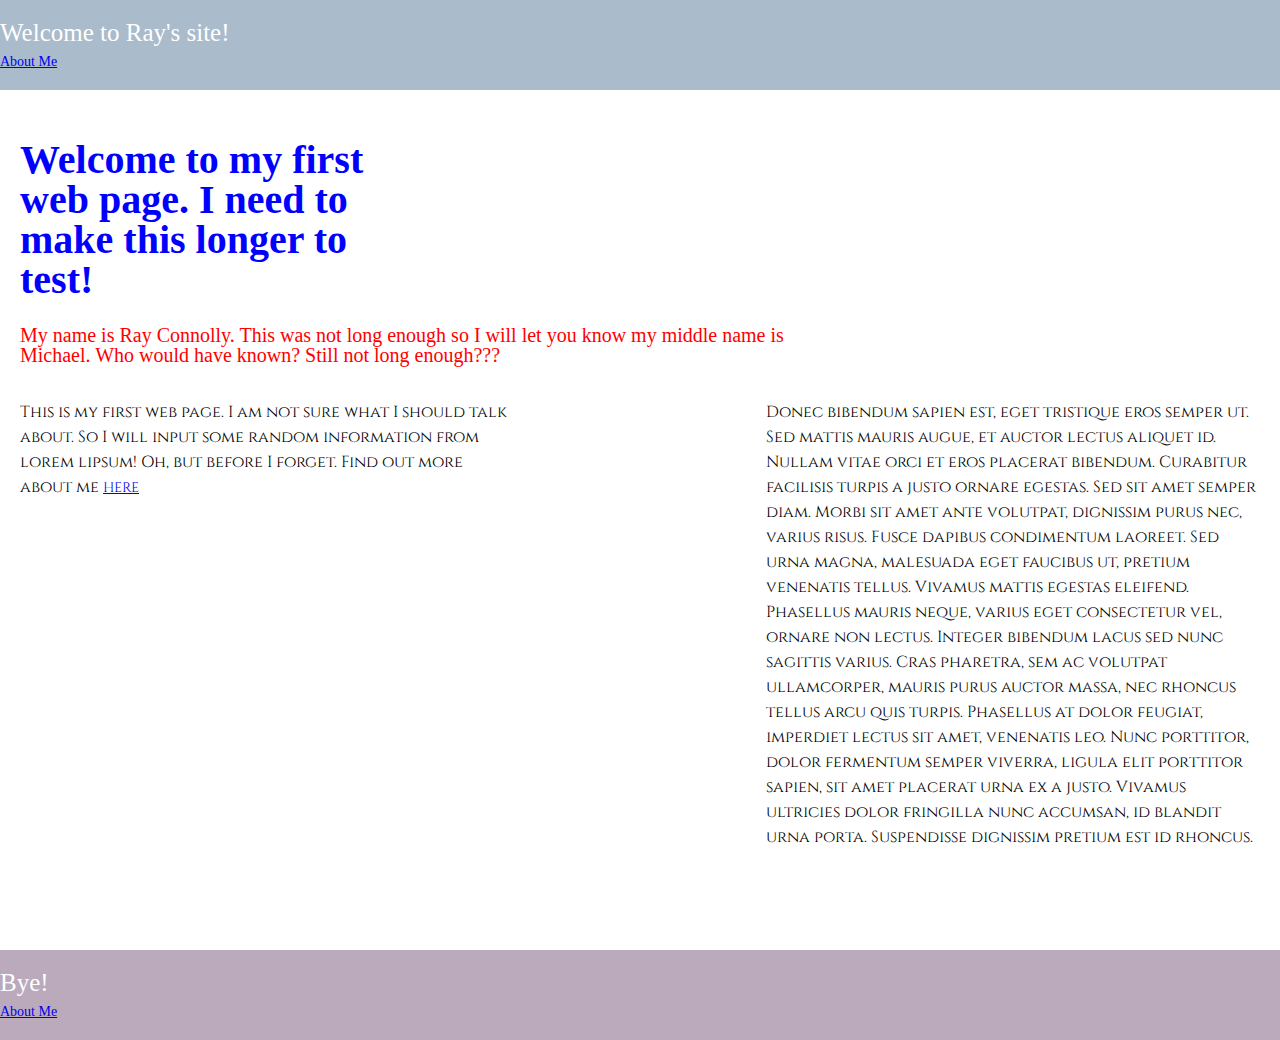
<file: index.html>
<!DOCTYPE html>
<html lang="en">
<head>
    <title>Ray's First WebPage</title>
    <meta charset="UTF-8">
    <meta name="viewport" content="width=device-width, initial-scale=1, shrink-to-fit=no">
    <link href="style.css" rel="stylesheet">
    <link href="https://fonts.googleapis.com/css?family=Cinzel" rel="stylesheet"> 
</head>

<body>
    <header>
        Welcome to Ray's site!
        <nav>
            <ul>
                <a href="author.html">About Me</a>
            </ul>
        </nav>
    </header>
    
    <main class="row">
        <section id="header1">
            <div class="row">
                <section class="col col-4">
                    <h1>Welcome to my first web page. I need to make this longer to test!</h1>
                </section>
            </div>
        </section>

        <section id="header2"">
            <div class="row">
                <section class="col col-8">
                    <h2>My name is Ray Connolly. This was not long enough so I will let you know my middle name is Michael. Who would have known? Still not long enough???</h1>
                </section>
            </div>
        </section>

        <section id="paragraphs">
            <div class=row>
                <section class="col col-5">
                    <p>
                        This is my first web page. I am not sure what I should talk about. So I will input some random information from lorem lipsum! Oh, but before I forget. Find out more about me <a href="author.html">HERE</a> 
                    </p>
                </section>

                <section class="col col-2">
                    <p>
                    </p>
                </section>

                <section class="col col-5">
                    <p>  
                        Donec bibendum sapien est, eget tristique eros semper ut. Sed mattis mauris augue, et auctor lectus aliquet id. Nullam vitae orci et eros placerat bibendum. Curabitur facilisis turpis a justo ornare egestas. Sed sit amet semper diam. Morbi sit amet ante volutpat, dignissim purus nec, varius risus. Fusce dapibus condimentum laoreet. Sed urna magna, malesuada eget faucibus ut, pretium venenatis tellus. Vivamus mattis egestas eleifend. Phasellus mauris neque, varius eget consectetur vel, ornare non lectus. Integer bibendum lacus sed nunc sagittis varius. Cras pharetra, sem ac volutpat ullamcorper, mauris purus auctor massa, nec rhoncus tellus arcu quis turpis. Phasellus at dolor feugiat, imperdiet lectus sit amet, venenatis leo. Nunc porttitor, dolor fermentum semper viverra, ligula elit porttitor sapien, sit amet placerat urna ex a justo. Vivamus ultricies dolor fringilla nunc accumsan, id blandit urna porta. Suspendisse dignissim pretium est id rhoncus. 
                    </p>
                </section>
            </div>
        </section>
    </main> 

    <footer>
        Bye!
        <nav>
            <ul>
                <a href="author.html">About Me</a>
            </ul>
        </nav>
    </footer>
</body>
</html>
</file>
<file: style.css>
/* http://meyerweb.com/eric/tools/css/reset/ 
   v2.0 | 20110126
   License: none (public domain)
*/
html, body, div, span, applet, object, iframe,
h1, h2, h3, h4, h5, h6, p, blockquote, pre,
a, abbr, acronym, address, big, cite, code,
del, dfn, em, img, ins, kbd, q, s, samp,
small, strike, strong, sub, sup, tt, var,
b, u, i, center,
dl, dt, dd, ol, ul, li,
fieldset, form, label, legend,
table, caption, tbody, tfoot, thead, tr, th, td,
article, aside, canvas, details, embed, 
figure, figcaption, footer, header, hgroup, 
menu, nav, output, ruby, section, summary,
time, mark, audio, video {
	margin: 0;
	padding: 0;
	border: 0;
	font-size: 100%;
	font: inherit;
	vertical-align: baseline;
}
/* HTML5 display-role reset for older browsers */
article, aside, details, figcaption, figure, 
footer, header, hgroup, menu, nav, section {
	display: block;
}
body {
	line-height: 1;
}
ol, ul {
	list-style: none;
}
blockquote, q {
	quotes: none;
}
blockquote:before, blockquote:after,
q:before, q:after {
	content: '';
	content: none;
}
table {
	border-collapse: collapse;
	border-spacing: 0;
}

/**
 * END CSS RESET
 */

h1 {
	font-size: 2.5rem;
	font-weight: bold;
	font: serif;
	color: blue;
	margin-bottom: 0.31rem;
}

h2 {
	font-size: 1.25rem;
	font-weight: 100;
	color: red;
	font: sans-serif;
	margin-bottom: 0.9375rem;
}

p {
	font-size: 1rem;
	line-height: 1.5625rem;
	margin-bottom: 1.875rem;
	font-family: 'Cinzel', serif;
}

header {
	background: #abc;
	padding: 1.25rem 0;
	color: #fff;
	margin-bottom: 3.125rem;
	font-size: 1.5625rem;
}

footer {
	margin-top: 3.125rem;
	background: #bab;
	padding: 1.25rem 0;
	color: #fff;
	font-size: 1.5625rem;
}

a {
	font-size: 0.875rem;
}

.container {
	width: 60rem;
	margin: 0 auto;
}

/**
 * Grid
 */

.row {
	margin: 1.25rem 0;
}
.row::after {
    content:"";
    display:block;
    clear:both;
}

.col {
	float: left;
	box-sizing: border-box;
	padding: 0 1.25rem;
	display: inline-block;
}

.col-1 {
	width: 8.33%;
}
.col-2 {
	width: 16.66%;
}
.col-3 {
	width: 25%;
}
.col-4 {
	width: 33.33%;
}
.col-5 {
	width: 41.66%;
}
.col-6 {
	width: 50%;
}
.col-7 {
	width: 58.33%;
}
.col-8 {
	width: 66.66%;
}
.col-9 {
	width: 75%;
}
.col-10 {
	width: 83.33%;
}
.col-11 {
	width: 91.66%;
}
.col-12 {
	width: 100%;
}
</file>
